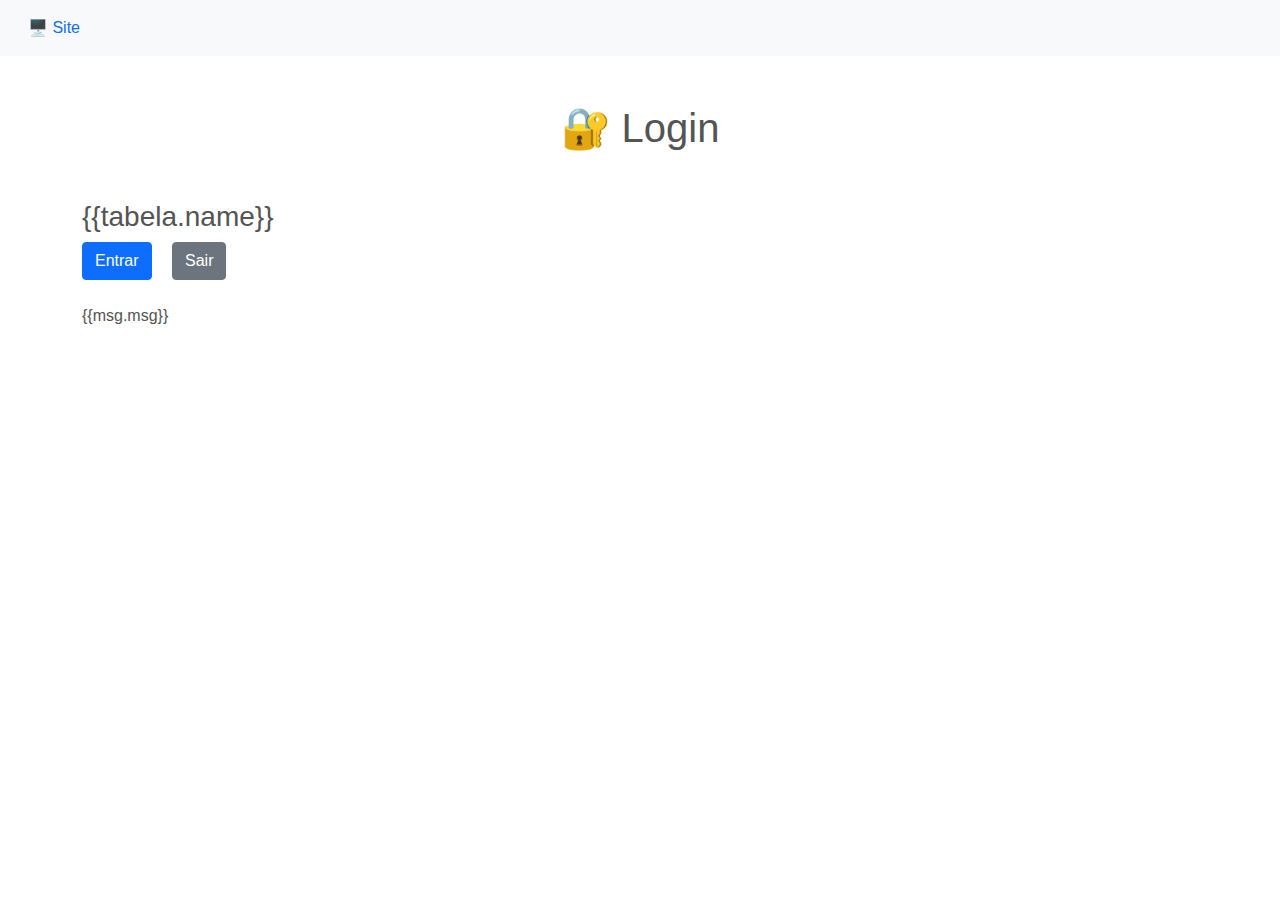
<file: adm/index.html>
<!DOCTYPE html>
<html>

<head>
    <meta charset="utf-8">
    <meta content="width=device-width, initial-scale=1.0" name="viewport">

    <title>Grupo Evoluma</title>
    <meta content="" name="description">
    <meta content="" name="keywords">

    <!-- Favicons -->
    <link href="../assets/img/favicon.png" rel="icon">
    <link href="../assets/img/apple-touch-icon.png" rel="apple-touch-icon">
    <title>Evoluma - Adminitrativo</title>
    <style>
        body {
            background-color: #000;
            padding: 0;
            margin: 0;
            display: flex;
            justify-content: center;
            align-items: center;
            text-align: center;
            min-height: 100vh;

            font-size: 5vh;
            font-family: 'Arial Bold', sans-serif;
            color: #ccc;
            font-weight: 900;

        }

        .loader {
            border: 16px solid #f3f3f3;
            /* Light grey */
            border-top: 16px solid #3498db;
            /* Blue */
            border-radius: 50%;
            width: 120px;
            height: 120px;
            animation: spin 2s linear infinite;
        }


        @keyframes spin {
            0% {
                transform: rotate(0deg);
            }

            100% {
                transform: rotate(360deg);
            }
        }
    </style>

    <meta http-equiv="refresh" content="0; URL='./login/index.html'" />
</head>



<body>
    <div class="loader"></div>
</body>

</html>
</file>
